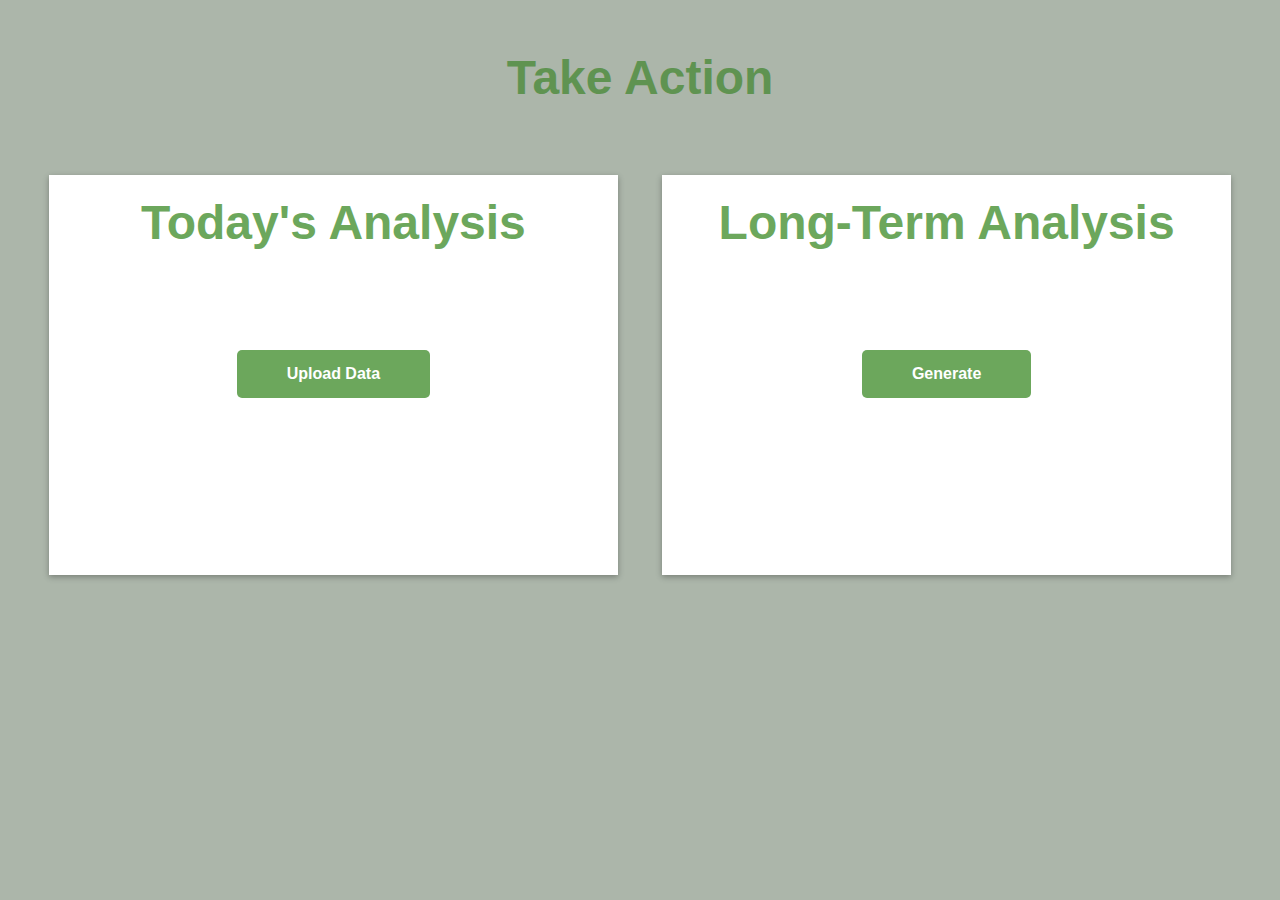
<file: docs/bmedMainPage.html>
<!DOCTYPE html>
<html>

<head>
    <title>Take Action</title>
    <style>
        body {
            background-color: #acb6aa;
            color: #5f9351;
            font-family: Arial, sans-serif;
            text-align: center;
        }

        .title {
            font-size: 48px;
            font-weight: bold;
            margin-top: 50px;
            margin-bottom: 50px;
        }

        .container {
            display: inline-block;
            width: 45%;
            height: 400px;
            background-color: #ffffff;
            box-shadow: 0 2px 6px rgba(0, 0, 0, 0.3);
            vertical-align: top;
            margin: 20px;
        }

        .container h2 {
            font-size: 48px;
            font-weight: bold;
            color: #6ca75c;
            margin-top: 20px;
            margin-bottom: 20px;
        }

        .container button {
            display: block;
            margin: 0 auto;
            margin-top: 100px;
            padding: 15px 50px;
            background-color: #6ca75c;
            border: none;
            border-radius: 5px;
            color: #ffffff;
            font-size: 16px;
            font-weight: bold;
            cursor: pointer;
            transition: background-color 0.3s ease;
        }

        .container button:hover {
            background-color: #b5e7a0;
        }
    </style>
</head>

<body>
    <div class="title">Take Action</div>
    <div>
        <div class="container">
            <h2>Today's Analysis</h2>
            <form>
                <input type="file" id="csvFileInput" accept=".csv" hidden>
                <button type="button" id="uploadButton">Upload Data</button>
            </form>
        </div>
        <div class="container">
            <h2>Long-Term Analysis</h2>
            <button onclick="window.location.href='longGeneration.html'">Generate</button>
        </div>
    </div>
</body>

<script>
    // Add event listeners
    document.getElementById("uploadButton").addEventListener("click", () => {
        document.getElementById("csvFileInput").click();
    });

    document.getElementById("csvFileInput").addEventListener("change", (event) => {
        const file = event.target.files[0];
        if (!file) {
            return;
        }

        const reader = new FileReader();
        reader.onload = (e) => {
            const csvData = e.target.result;
            processData(csvData); // Process the CSV data
        };
        reader.readAsText(file);
    });

    function processData(csvData) {
        const data = d3.csvParse(csvData);

        // Send the parsed data to the server
        fetch("website_php/upload_csv.php", {
            method: "POST",
            headers: {
                "Content-Type": "application/json"
            },
            body: JSON.stringify(data)
        })
            .then(response => response.json())
            .then(result => {
                if (result.success) {
                    // Redirect to todayGeneration.html after the data is uploaded
                    window.location.href = "todayGeneration.html";
                } else {
                    alert("Failed to upload CSV data.");
                }
            })
            .catch(error => {
                console.error("Error:", error);
            });
    }

</script>

</html>
</file>
